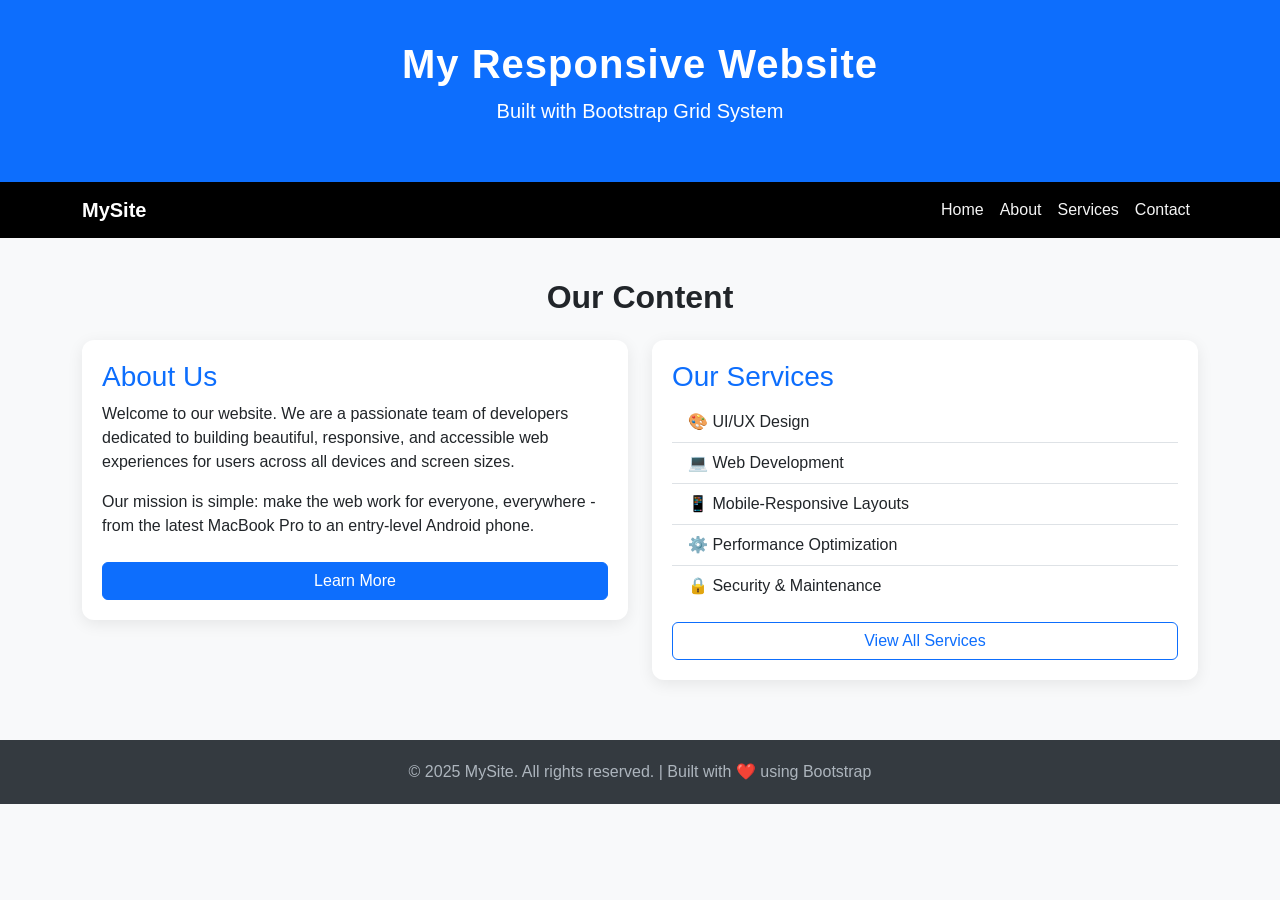
<file: Experiment/Experiment 1/index.html>
<!DOCTYPE html>
<html lang="en">
<head>
  <meta charset="UTF-8">
  <meta name="viewport" content="width=device-width, initial-scale=1.0">
  <title>Document</title>
  <!-- Bootstrap 5 CDN -->
  <link href="https://cdn.jsdelivr.net/npm/bootstrap@5.3.8/dist/css/bootstrap.min.css" rel="stylesheet" integrity="sha384-sRIl4kxILFvY47J16cr9ZwB07vP4J8+LH7qKQnuqkuIAvNWLzeN8tE5YBujZqJLB" crossorigin="anonymous">
  <style>
    /* Custom styles layered on top of Bootstrap */
    body {
      font-family: 'Segoe UI', sans-serif;
      background-color: #f8f9fa;
    }
    header {
      background-color: #0d6efd;
      color: white;
      padding: 40px 0;
      text-align: center;
    }
     header h1 {
      font-size: 2.5rem;
      font-weight: 700;
      letter-spacing: 1px;
    }
    nav {
      background-color: black;
    }
     nav a {
      color: #f5f5f5 !important;
      font-weight: 500;
      transition: color 0.3s ease;
    }
     nav a:hover {
      color: #876cff !important;
    }
    .content-section {
      padding: 40px 0;
    }
    .card {
      border: none;
      border-radius: 12px;
      box-shadow: 0 4px 16px rgba(0,0,0,0.08);
      padding: 20px;
      margin-bottom: 20px;
    }
     .card h3 {
      color: #0d6efd;
    }
    footer {
      background-color: #343a40;
      color: #adb5bd;
      text-align: center;
      padding: 20px 0;
    }
    </style>
</head>
<body>
  <!-- ========================
       SECTION 1: HEADER
  ========================= -->
  <header>
    <div class="container">
      <h1>My Responsive Website</h1>
      <p class="lead">Built with Bootstrap Grid System</p>
    </div>
  </header>
  <!-- ========================
       SECTION 2: NAVIGATION BAR
  ========================= -->
  <nav class="navbar navbar-expand-md navbar-dark">
    <div class="container">
      <!-- Brand / Logo -->
      <a class="navbar-brand text-white fw-bold" href="#">MySite</a>
      <!-- Hamburger Toggle (visible on small screens) -->
       <button
        class="navbar-toggler"
        type="button"
        data-bs-toggle="collapse"
        data-bs-target="#navbarMenu"
      >
        <span class="navbar-toggler-icon"></span>
      </button>
      <!-- Nav Links -->
      <div class="collapse navbar-collapse" id="navbarMenu">
        <ul class="navbar-nav ms-auto">
          <li class="nav-item"><a class="nav-link" href="#">Home</a></li>
          <li class="nav-item"><a class="nav-link" href="#">About</a></li>
          <li class="nav-item"><a class="nav-link" href="#">Services</a></li>
          <li class="nav-item"><a class="nav-link" href="#">Contact</a></li>
        </ul>
      </div>
    </div>
    </nav>
    <!-- ========================
       SECTION 3: CONTENT SECTION
  ========================= -->
    <section class="content-section">
    <div class="container">
      <h2 class="text-center mb-4 fw-bold">Our Content</h2>
      <div class="row">
        <!-- Column 1: Full width on small, half width on medium+ -->
        <div class="col-12 col-md-6">
          <div class="card">
            <h3>About Us</h3>
            <p>
              Welcome to our website. We are a passionate team of developers
              dedicated to building beautiful, responsive, and accessible
              web experiences for users across all devices and screen sizes.
            </p>
            <p>
              Our mission is simple: make the web work for everyone,
              everywhere - from the latest MacBook Pro to an entry-level Android phone.
            </p>
             <a href="#" class="btn btn-primary mt-2">Learn More</a>
          </div>
        </div>
        <!-- Column 2: Full width on small, half width on medium+ -->
        <div class="col-12 col-md-6">
          <div class="card">
            <h3>Our Services</h3>
            <ul class="list-group list-group-flush">
              <li class="list-group-item">🎨 UI/UX Design</li>
              <li class="list-group-item">💻 Web Development</li>
              <li class="list-group-item">📱 Mobile-Responsive Layouts</li>
              <li class="list-group-item">⚙️ Performance Optimization</li>
              <li class="list-group-item">🔒 Security & Maintenance</li>
            </ul>
             <a href="#" class="btn btn-outline-primary mt-3">View All Services</a>
          </div>
        </div>
      </div>
      <!-- END ROW -->
    </div>
    <!-- END CONTAINER -->
  </section>
  <!-- ========================
       SECTION 4: FOOTER
  ========================= -->
  <footer>
    <div class="container">
      <p class="mb-0">
        &copy; 2025 MySite. All rights reserved. | Built with ❤️ using Bootstrap
      </p>
    </div>
  </footer>
  <!-- Bootstrap 5 JS Bundle (for navbar toggle to work) -->
    <script src="https://cdn.jsdelivr.net/npm/bootstrap@5.3.8/dist/js/bootstrap.bundle.min.js" integrity="sha384-FKyoEForCGlyvwx9Hj09JcYn3nv7wiPVlz7YYwJrWVcXK/BmnVDxM+D2scQbITxI" crossorigin="anonymous"></script>
  
    
</body>
</html>
</file>
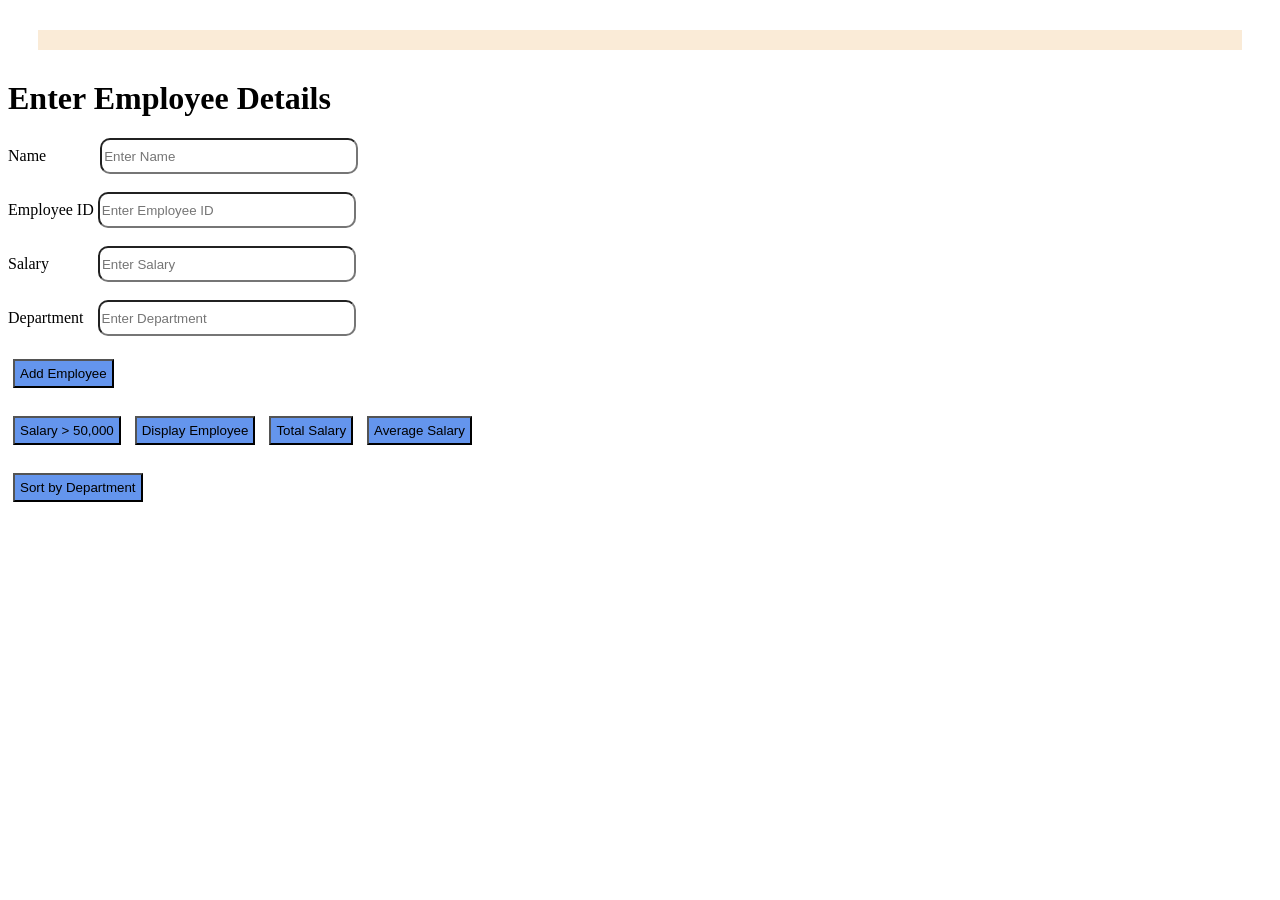
<file: Experiment/Experiment 5/index.html>
<!DOCTYPE html>
<html lang="en">
<head>
    <meta charset="UTF-8">
    <meta name="viewport" content="width=device-width, initial-scale=1.0">
    <title>Experiment-5</title>
    <link rel="stylesheet" href="EXPERIMENT-5.css">
</head>
<body>
    <div class="container"></div>
    
        <h1>Enter Employee Details</h1>

        <div class="labels">
            <label for="name">Name</label>
            <input type="text" id="name" placeholder="Enter Name" required><br><br>
            <label for="id">Employee ID</label>
            <input type="number" id="id" placeholder="Enter Employee ID" required><br><br>
            <label for="salary">Salary</label>
            <input type="number" id="salary" placeholder="Enter Salary" required><br><br>
            <label for="department">Department</label>
            <input type="text" id="department" placeholder="Enter Department" required><br><br>
        </div>

        <button onclick="addEmployee()" class="button">Add Employee</button> <br><br>
         <button onclick="filterSalary()" class="button">Salary > 50,000</button>
         <button onclick="displayEmployees()" class="button">Display Employee</button>
         <button onclick="totalSalary()" class="button">Total Salary</button>
         <button onclick="averageSalary()" class="button">Average Salary</button> <br><br>
         <button onclick="sortByDepartment()" class="button">Sort by Department</button>
          </div>

    <div class="result"></div>
    <script src="experiment5.jsx"></script> 
</body>
</html>
</file>
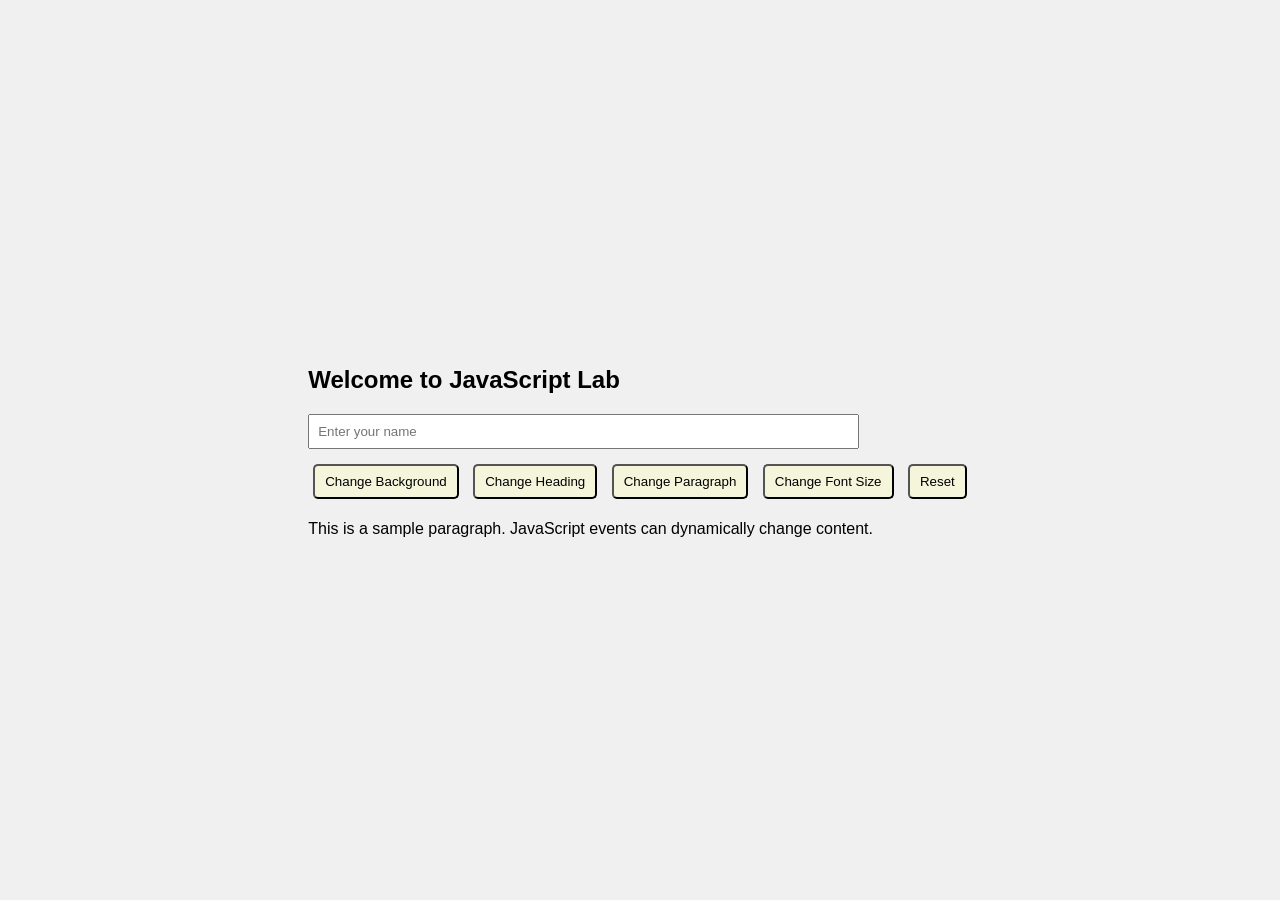
<file: Experiment/Experiment 6/index.html>
<!DOCTYPE html>
<html lang="en">
<head>
    <meta charset="UTF-8">
    <meta name="viewport" content="width=device-width, initial-scale=1.0">
    <title>EXPERIMENT-6</title>
     <link rel="stylesheet" href="EXPERIMENT-6.css">
</head>
<body>
     <div class="container">

        <h2 id="heading">Welcome to JavaScript Lab</h2>
        <input type="text" id="nameInput" placeholder="Enter your name">

        <div class="buttons">
            <button onclick="changeBackground()">Change Background</button>
             <button onclick="changeHeading()">Change Heading</button>
            <button onclick="changeParagraph()">Change Paragraph</button>
            <button onclick="changeFont()">Change Font Size</button>
            <button onclick="resetAll()">Reset</button>

        </div>
         <p id="para">This is a sample paragraph. JavaScript events can dynamically change content.</p>

    </div>

<script src="Experiment-6.jsx"></script> 
</body>
</html>
</file>
<file: Experiment/Experiment 5/EXPERIMENT-5.css>
.container{
text-align: center;
display: block;
background-color:antiquewhite;
margin: 30px;
padding: 10px;
}
.button{
padding: 5px;
margin: 5px;
background-color:cornflowerblue;
}
#name{
height: 30px;
width: 250px;
border-radius: 10px;
margin-left: 50px;
}
#id{
height: 30px;
width: 250px;
border-radius: 10px;
}
#salary{
height: 30px;
width: 250px;
border-radius: 10px;
margin-left: 45px;
}
#department{
height: 30px;
width: 250px;
border-radius: 10px;
margin-left: 10px;
}
.button:hover{
background-color:rgb(227, 233, 229) ;
}
</file>
<file: Experiment/Experiment 6/EXPERIMENT-6.css>
body{
 font-family:Arial, sans-serif;
 background-color:#f0f0f0;
 display:flex;
 justify-content:center;
 align-items:center;
 height:100vh;
 margin:0;
}
.box {
 background:white;
 padding:20px;
 border-radius:10px;
 text-align:center;
 width:350px;
}
input{
 padding:8px;
 width:80%;
 margin-bottom:10px;
}
.buttons{
 margin-bottom:10px;
}
button{
 margin:5px;
 padding: 8px 10px;
 background-color:beige;
 color: black;
 border-radius:5px;
 cursor:pointer;
}
p{
 font-size: 16px;
}
</file>
